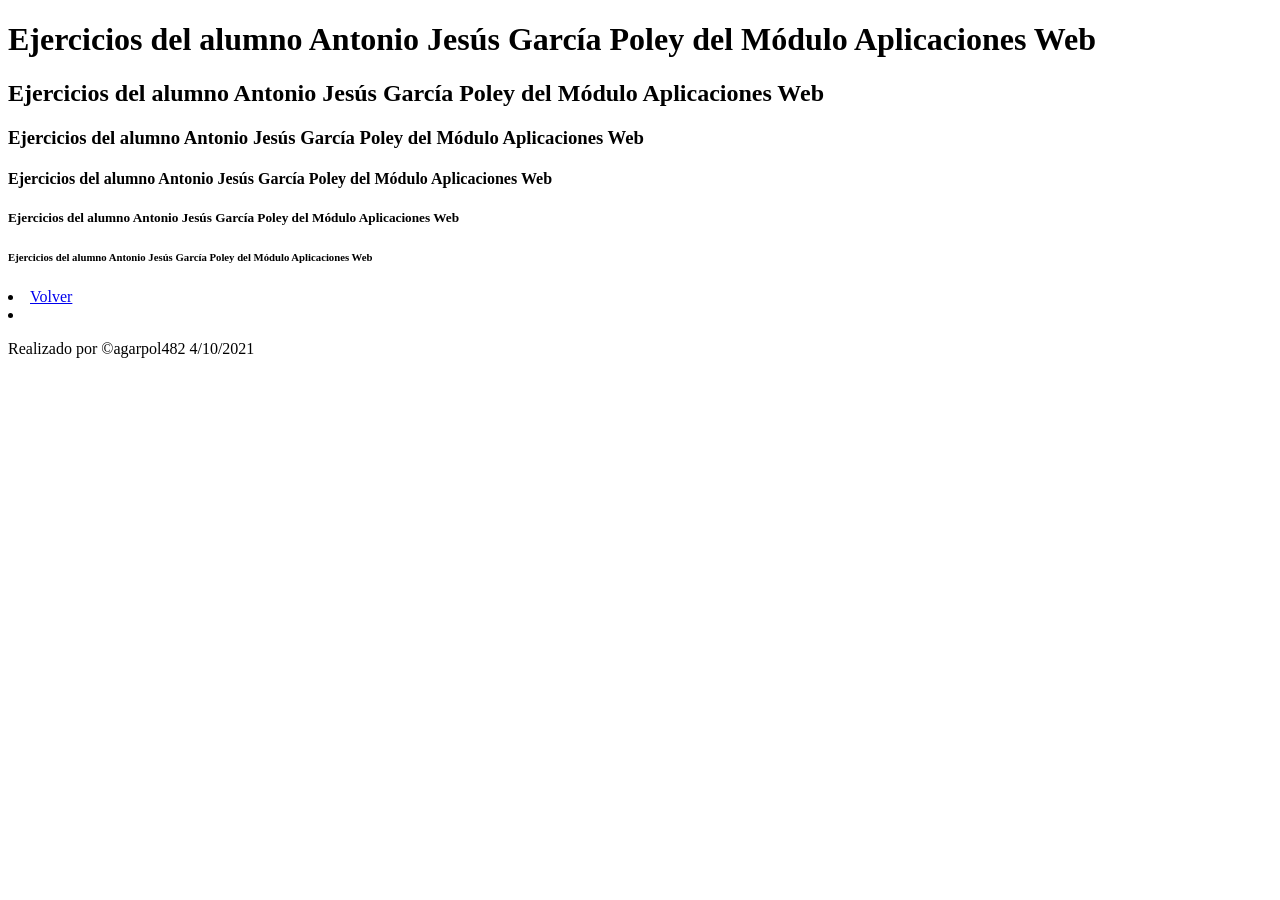
<file: Ejercicio1.html>
<!DOCTYPE html>

<html lang="es">
<head>

		<title>Ejercicio 1</title>
		<meta charset="utf-8" />

	

	<h1> Ejercicios del alumno Antonio Jesús García Poley del Módulo Aplicaciones Web </h> 
	<h2> Ejercicios del alumno Antonio Jesús García Poley del Módulo Aplicaciones Web </h2> 
	<h3> Ejercicios del alumno Antonio Jesús García Poley del Módulo Aplicaciones Web </h3> 
	<h4> Ejercicios del alumno Antonio Jesús García Poley del Módulo Aplicaciones Web </h4> 
	<h5> Ejercicios del alumno Antonio Jesús García Poley del Módulo Aplicaciones Web </h5> 
	<h6> Ejercicios del alumno Antonio Jesús García Poley del Módulo Aplicaciones Web </h6> 
	
	<li>	<a href="tarea1.html" >Volver </a> <li>

	<footer>
		<p>Realizado por &copy;agarpol482 4/10/2021 </p>
		</footer>

</head>
</html>
</file>
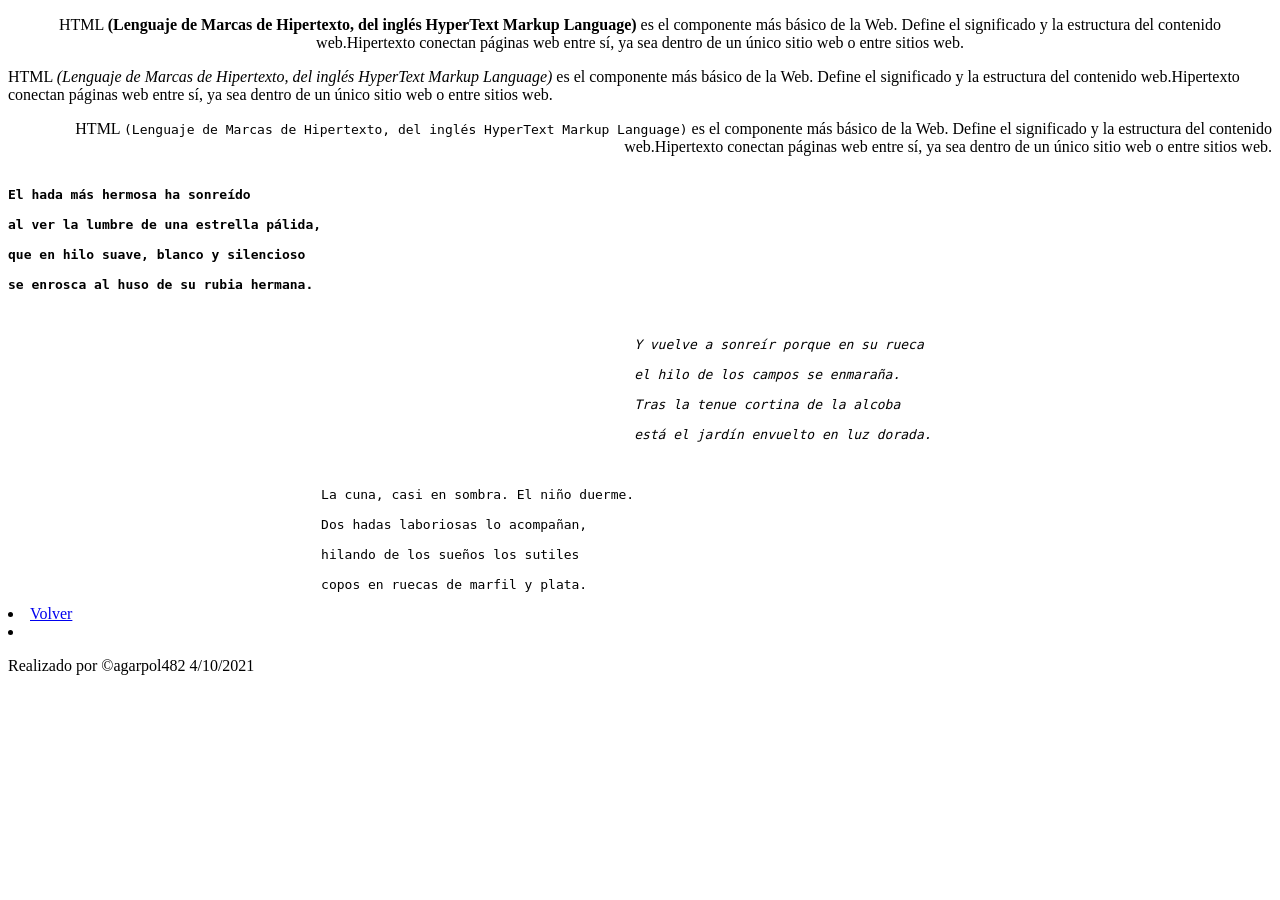
<file: Ejercicio2.html>
<!DOCTYPE html>

<html>
<head>
		<title>Ejercicio 2</title>
		<meta charset="utf-8" />


	
	<p align="center"> HTML <b>(Lenguaje de Marcas de Hipertexto, del inglés HyperText Markup Language)</b> es el componente más básico de la Web. Define el significado y la estructura del contenido web.Hipertexto conectan páginas web entre sí, ya sea dentro de un único sitio web o entre sitios web. </p>
		
	<p align="left"> HTML <i>(Lenguaje de Marcas de Hipertexto, del inglés HyperText Markup Language)</i> es el componente más básico de la Web. Define el significado y la estructura del contenido web.Hipertexto conectan páginas web entre sí, ya sea dentro de un único sitio web o entre sitios web. </p>
			
	<p align="right"> HTML <tt>(Lenguaje de Marcas de Hipertexto, del inglés HyperText Markup Language)</tt> es el componente más básico de la Web. Define el significado y la estructura del contenido web.Hipertexto conectan páginas web entre sí, ya sea dentro de un único sitio web o entre sitios web. </p>

<pre>
<b>
El hada más hermosa ha sonreído

al ver la lumbre de una estrella pálida,

que en hilo suave, blanco y silencioso

se enrosca al huso de su rubia hermana.</b>

                   

									<i>	Y vuelve a sonreír porque en su rueca

										el hilo de los campos se enmaraña.

										Tras la tenue cortina de la alcoba

										está el jardín envuelto en luz dorada.</i>

          

					La cuna, casi en sombra. El niño duerme.

					Dos hadas laboriosas lo acompañan,

					hilando de los sueños los sutiles

					copos en ruecas de marfil y plata.
</pre>

				<li>	<a href="tarea1.html" >Volver </a> <li>
			<footer>
		<p>Realizado por &copy;agarpol482 4/10/2021	</p>
			</footer>
</head>
</html>
</file>
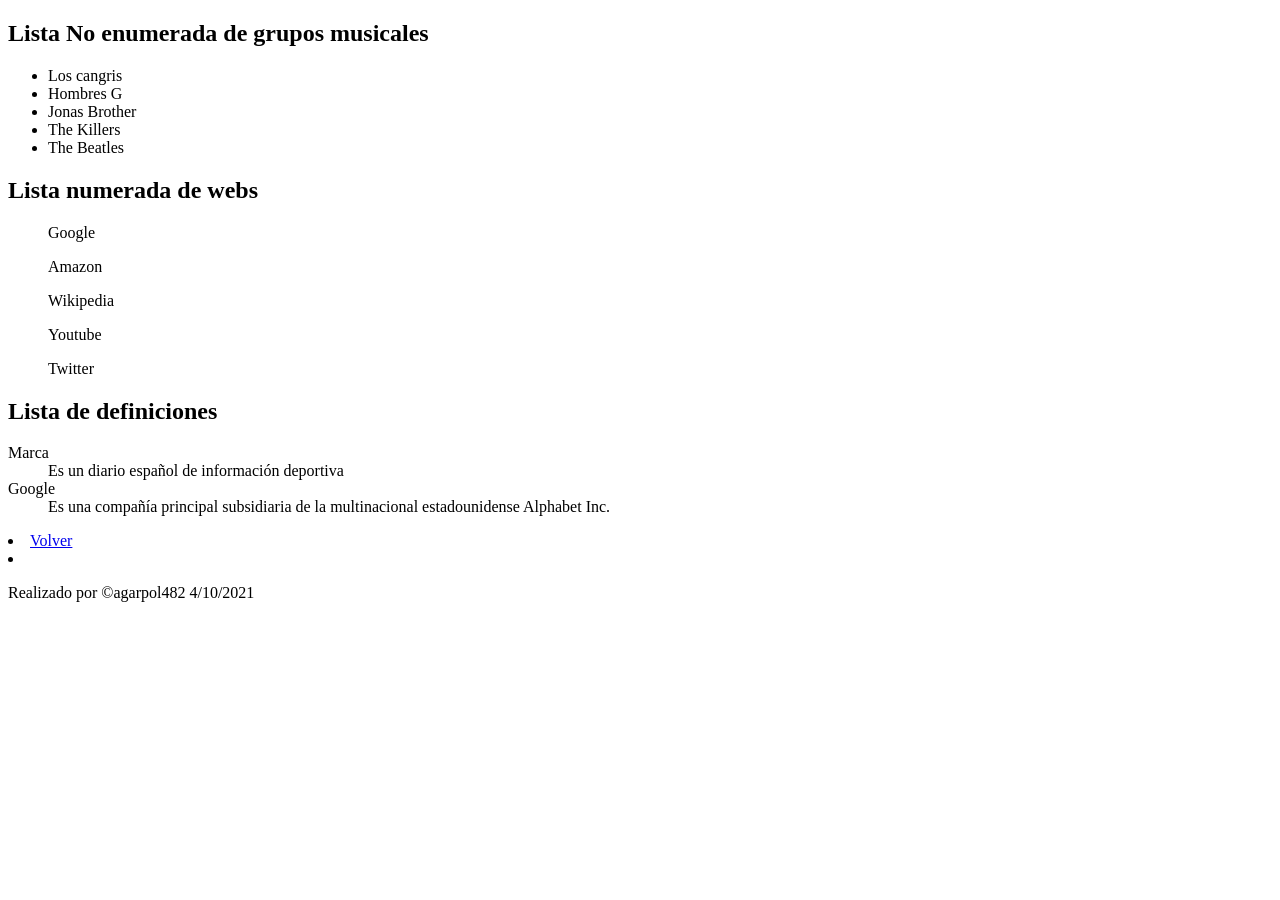
<file: Ejercicio4.html>
<!DOCTYPE html>

<html>
<body>
	<title>Ejercicio 4</title>
	<meta charset="utf-8" />
		<h2> Lista No enumerada de grupos musicales </h2> 
		
			<ul>
				<li> Los cangris </li>
				<li> Hombres G </li>
				<li> Jonas Brother </li>
				<li> The Killers </li>
				<li> The Beatles </li>
			</ul>
	
		<h2> Lista numerada de webs </h2> 
				<ol> Google </ol>
				<ol> Amazon </ol>
				<ol> Wikipedia </ol>
				<ol> Youtube </ol>
				<ol> Twitter </ol>
				
		<h2> Lista de definiciones </h2>
			<dl>
				<dt> Marca </dt>
				<dd> Es un diario español de información deportiva </dd>
				<dt> Google </dt>
				<dd> Es una compañía principal subsidiaria de la multinacional estadounidense Alphabet Inc. </dd>
			</dl>
			
					<li>	<a href="tarea1.html" >Volver </a> <li>
					
			<footer>
		<p>Realizado por &copy;agarpol482 4/10/2021	</p>
			</footer>
</body>
</html>
</file>
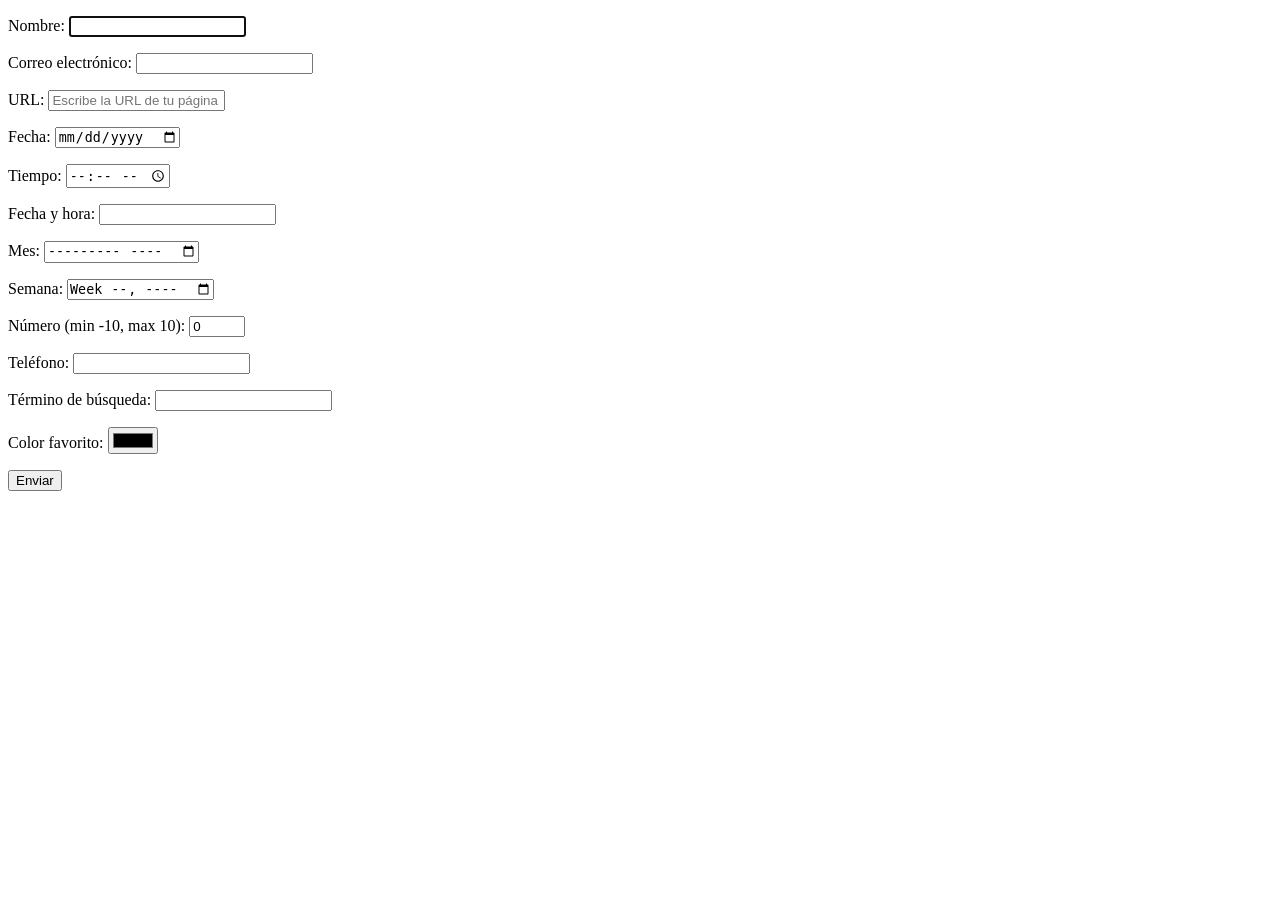
<file: formulario.html>
<!DOCTYPE html>
<html>
	<head>
	<title>Formulario de prueba</title>
	</head>
	<body>

		<form action="" method="get">
			<p>
			Nombre: <input type="text" name="name_control" autofocus required>
			</p>

			<p>
			Correo electrónico: <input type="email" name="email_control" required>
			</p>

			<p>
			URL: <input type="url" name="url_control" placeholder="Escribe la URL de tu página web personal">
			</p>

			<p>
			Fecha: <input type="date" name="date_control">
			</p>

			<p>
			Tiempo: <input type="time" name="time_control">
			</p>

			<p>
			Fecha y hora: <input type="datetime" name="datetime_control">
			</p>

			<p>
			Mes: <input type="month" name="month_control">
			</p>
		
			<p>
			Semana: <input type="week" name="week_control">
			</p>
		
			<p>	
			Número (min -10, max 10): <input type="number" name="number_control" min="-10" max="10" value="0">
			</p>

			<p>
			Teléfono: <input type="tel" name="tel_control">
			</p>

			<p>
			Término de búsqueda: <input type="search" name="search_control">
			</p>

			<p>
			Color favorito: <input type="color" name="color_control">
			</p>

			<p>
			<input type="submit" value="Enviar">
			</p>
</form>
</body>
</html>
</file>
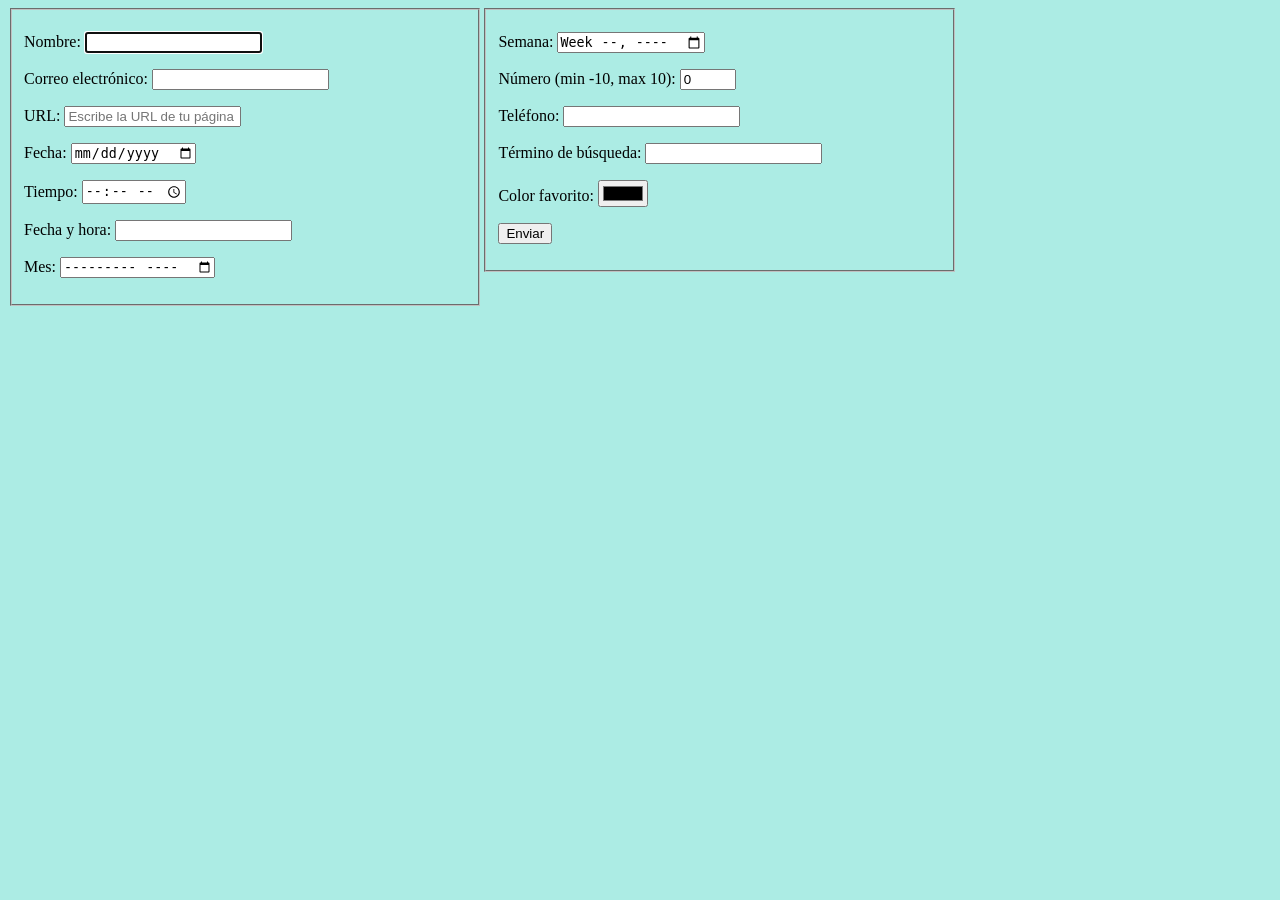
<file: formulario2CSS.html>
<!DOCTYPE html>
<html>

<head>
    <title>Formulario de prueba</title>
    <link type="text/css" rel="stylesheet" href="estilo.css">
    
        
</head>

<body>

    <form action="" method="get">
        <fieldset>
        <p>
            Nombre: <input type="text" name="name_control" autofocus required>
        </p>

        <p>
            Correo electrónico: <input type="email" name="email_control" required>
        </p>

        <p>
            URL: <input type="url" name="url_control" placeholder="Escribe la URL de tu página web personal">
        </p>

        <p>
            Fecha: <input type="date" name="date_control">
        </p>

        <p>
            Tiempo: <input type="time" name="time_control">
        </p>

        <p>
            Fecha y hora: <input type="datetime" name="datetime_control">
        </p>
       
        <p>
            Mes: <input type="month" name="month_control">
        </p>
        </fieldset>
        <fieldset>
        <p>
            Semana: <input type="week" name="week_control">
        </p>

        <p>
            Número (min -10, max 10): <input type="number" name="number_control" min="-10" max="10" value="0">
        </p>

        <p>
            Teléfono: <input type="tel" name="tel_control">
        </p>

        <p>
            Término de búsqueda: <input type="search" name="search_control">
        </p>

        <p>
            Color favorito: <input type="color" name="color_control">
        </p>

        <p>
            <input type="submit" value="Enviar">
        </p>
    </fieldset>
    </form>
</body>

</html>
</file>
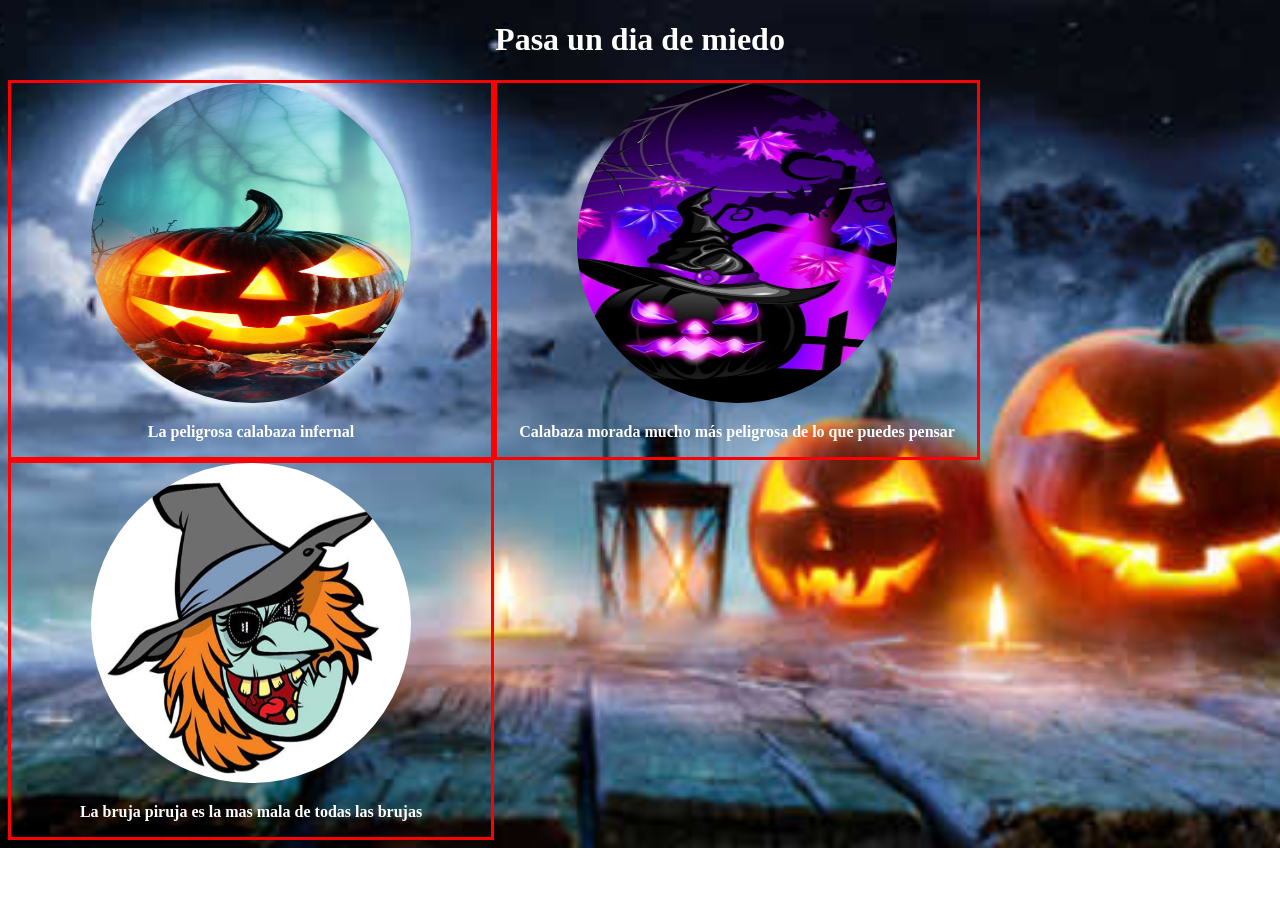
<file: miedo.html>
<!DOCTYPE html>
<html lang="en">
<head>
    <meta charset="UTF-8">
    <meta name="viewport" content="width=device-width, initial-scale=1.0">
    <title>Miedo</title>
    <link rel="stylesheet" href="miedo_garcia_antonio.css" >
   
   



</head>
<body>
   <div class="paginaCompleta">
       <header>
           <h1> Pasa un dia de miedo </h1>
       </header>
      
        <section class="Cuadro_anuncios" >

            <article class="Anuncio">
                <div class=cabezaAnuncio>
                    <img src="imagenes/calabaza.jpg" alt="calabaza" >
                </div>
                <div class="textoAnuncio">
                    <p> La peligrosa calabaza infernal </p>
                </div>
            </article>

            <article class="Anuncio">
                <div class=cabezaAnuncio>
                    <img src="imagenes/calabaza_morada.jpg" alt="calabaza_Morada" >
                </div>
                <div class="textoAnuncio">
                    <p> Calabaza morada mucho más peligrosa de lo que puedes pensar </p>
                </div>
            </article>

            <article class="Anuncio">
                <div class=cabezaAnuncio>
                    <img src="imagenes/gruja.jpg" alt="Bruja" >
                </div>
                <div class="textoAnuncio">
                    <p> La bruja piruja es la mas mala de todas las brujas </p>
                </div>
            </article>

        </section>


   </div>
</body>
</html>
</file>
<file: estilo.css>
body {
    background-color: rgb(172, 236, 228);
}
    
form fieldset {
    float: left;
    width: 35%;
}
</file>
<file: miedo_garcia_antonio.css>
body  {
  
  background-image: url(imagenes/Halloween-1.jpg);
  background-position: center; /* Center the image */
  background-repeat: no-repeat; /* Do not repeat the image */
  background-size: cover; /* Resize the background image to cover the entire container */ 
 /*background-size: 1600px;*/

}

header{
    color: white;
    text-align: center;
}

.Cuadro_anuncios {
    display: flex;
    flex-direction: row;
    flex-wrap: wrap;
}

img {
    width: 20em;    
    height: 20em;
    border-radius: 50%;
    align-items: center;
}

.Anuncio:hover {
    background: url(imagenes/fondo-negro-fa.jpgntasmas);
    color: purple;
}

.Anuncio:hover img {
    width: 30em;
    height: 30em;
}

.Anuncio {
    font-family: serif;
    font-weight: bolder;
    width: 30em;
    border-style: solid;
    border-width: medium;
    text-align: center;
    border-color: red;
    color: white;
}
</file>
